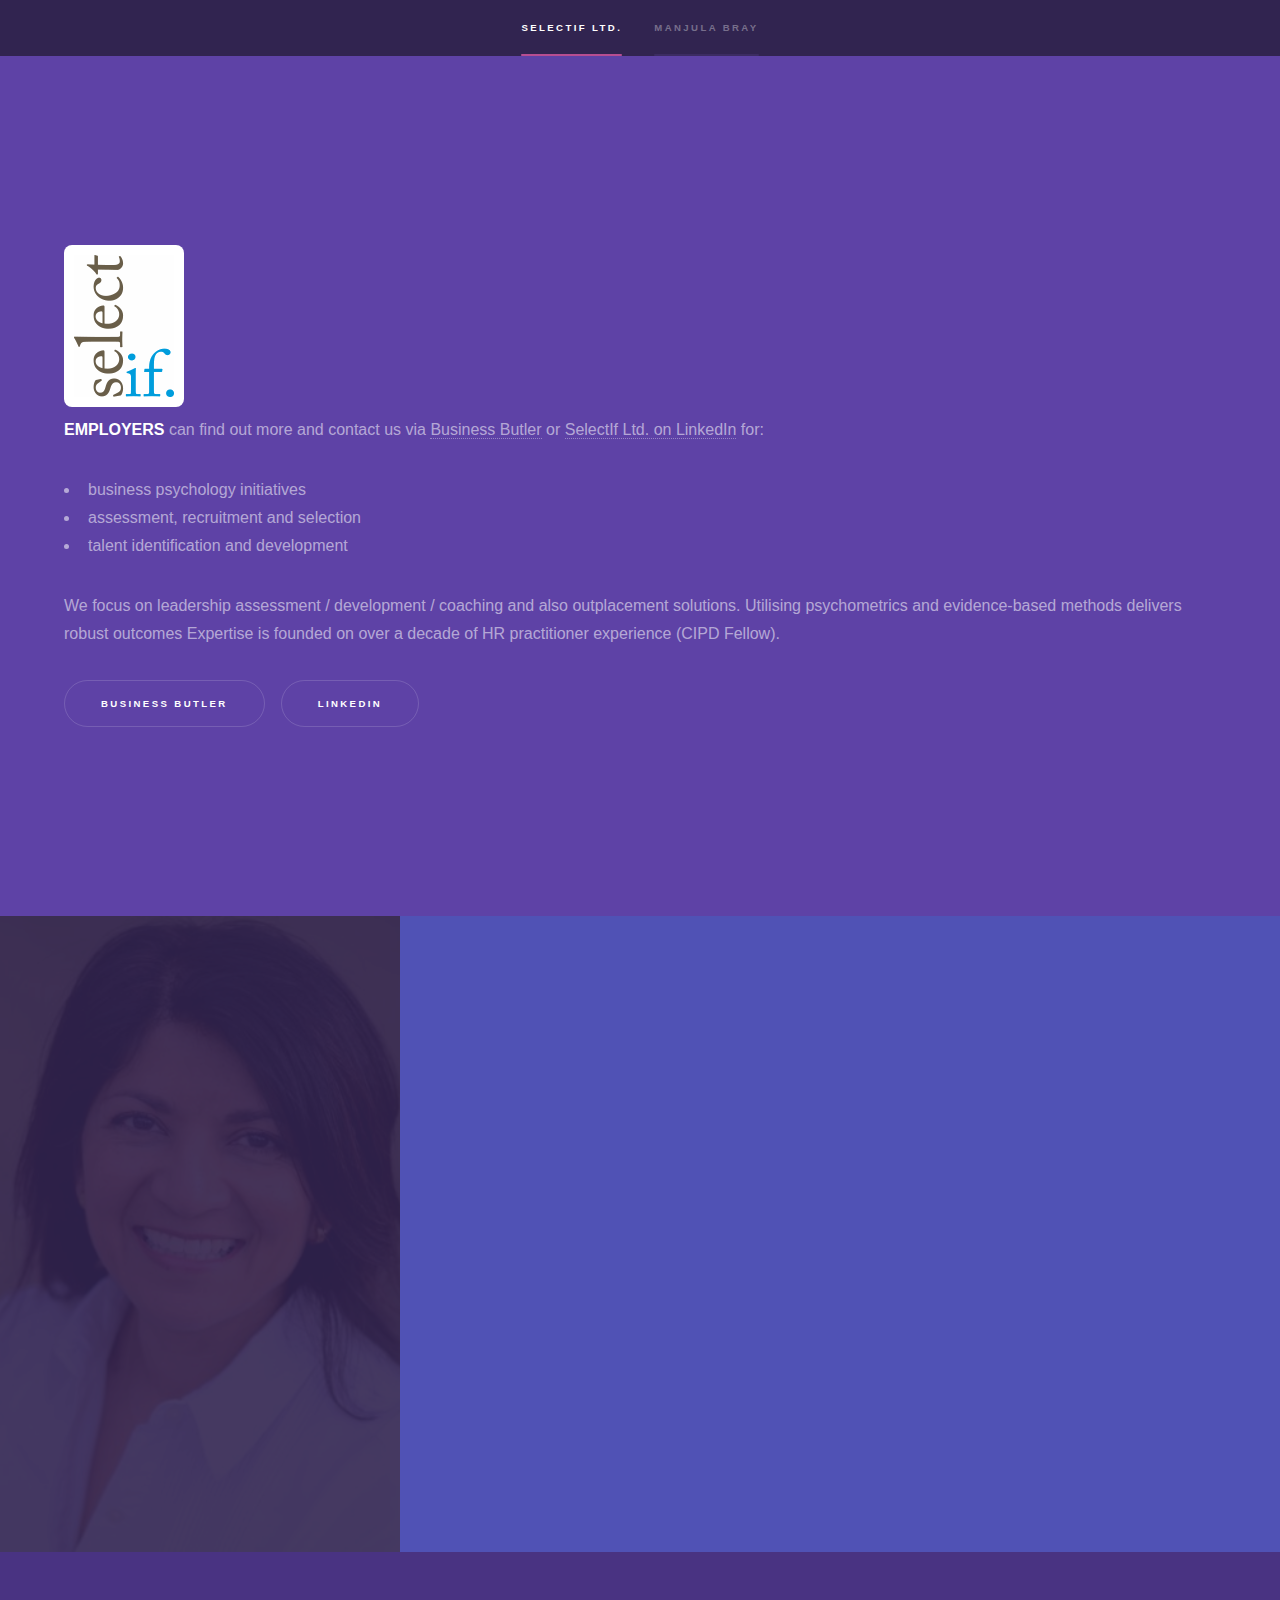
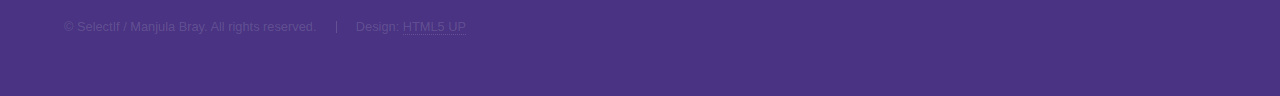
<file: index.html>
<!DOCTYPE HTML>
<!--
	Hyperspace by HTML5 UP
	html5up.net | @ajlkn
	Free for personal and commercial use under the CCA 3.0 license (html5up.net/license)
-->
<html>
	<head>
		<title>SelectIf / Manjula Bray</title>
		<meta charset="utf-8" />
		<meta name="viewport" content="width=device-width, initial-scale=1, user-scalable=no" />
		<link rel="stylesheet" href="assets/css/main.css" />
		<noscript><link rel="stylesheet" href="assets/css/noscript.css" /></noscript>
		<!-- favicons -->
		<!-- generics -->
		<link rel="icon" href="images/favicon32.png" sizes="32x32">
		<link rel="icon" href="images/favicon128.png" sizes="128x128">
		<link rel="icon" href="images/favicon192.png" sizes="192x192">

		<!-- Android -->
		<link rel="shortcut icon" href="images/favicon196.png" sizes="196x196">

		<!-- iOS -->
		<link rel="apple-touch-icon" href="images/favicon152.png" sizes="152x152">
		<link rel="apple-touch-icon" href="images/favicon167.png" sizes="167x167">
		<link rel="apple-touch-icon" href="images/favicon180.png" sizes="180x180">
	</head>
	<body class="is-preload">

		<!-- Sidebar -->
			<section id="sidebar">
				<div class="inner">
					<nav>
						<ul>
							<li><a href="#one">SelectIf Ltd.</a></li>
							<li><a href="#two">Manjula Bray</a></li>
						</ul>
					</nav>
				</div>
			</section>

		<!-- Wrapper -->
			<div id="wrapper">

				<!-- one -->
					<section id="one" class="wrapper style1 fullscreen fade-up">
						<div class="inner">
							<a href="#" class="image"><img src="images/selectif_100.gif" alt="" data-position="center center" /></a>
							<p><strong>EMPLOYERS</strong> can find out more and contact us via <a href="https://www.businessbutlercardiff.com/team/manjula-bray/" target=”_blank”>Business Butler</a> or <a href="https://www.linkedin.com/company/selectif-ltd/" target="_blank">SelectIf Ltd. on LinkedIn</a> for:

								<ul>
								<li>business psychology initiatives</li>
								<li>assessment, recruitment and selection</li>
								<li>talent identification and development</li>
								</ul>

								We focus on leadership assessment / development / coaching and also outplacement solutions. Utilising psychometrics and evidence-based methods delivers robust outcomes

								Expertise is founded on over a decade of HR practitioner experience (CIPD Fellow).
							</p>
							<ul class="actions">
								<li><a href="https://www.businessbutlercardiff.com/team/manjula-bray/" target=”_blank” class="button scrolly">Business Butler</a></li>
								<li><a href="https://www.linkedin.com/company/selectif-ltd/" target=”_blank” class="button scrolly">LinkedIn</a></li>
							</ul>
						</div>
					</section>
				<!-- two -->
					<section id="two" class="wrapper style2 spotlights">
						<section>
							<a href="#" class="image"><img src="images/manjula-bray.jpg" alt="" data-position="center center" /></a>
							<div class="content">
								<div class="inner">
									<h2>Manjula Bray</h2>
									<p><strong>INDIVIDUALS</strong> can find out more and contact me via Manjula Bray on LinkedIn for:
									<ul>
									<li>coaching on judicial appointments</li>
									<li>help with career progression into a senior role</li>
									<li>career transition</li>
									</ul>

									I utilise the ™Firework coaching method (<a href="https://www.fireworkcoaching.com/find-a-coach" target="_blank">https://www.fireworkcoaching.com/find-a-coach</a>) and incorporate a range of psychometric diagnostic tools (BPS vetted) and  strengths-based, positive coaching approaches.



										Having formerly served as a JAC (Judicial Appointments Commission) lay member and partnered with the Law Society as a diversity trainer for 10+ years, I offer a unique perspective to support your preparation for joining The Judiciary.



									Also a co-founder of the Wales Coaching Community (<a href="http://www.morgan-stewart.co.uk/wales-coaching-community/" target="_blank">http://www.morgan-stewart.co.uk/wales-coaching-community/</a>) and a volunteer member of Ethics Panel with Gwent Police.</p>
									<ul class="actions">
										<li><a href="https://uk.linkedin.com/in/manjulabray" target="_blank" class="button">LinkedIn</a></li>
									</ul>
								</div>
							</div>
						</section>
					</section>
			</div>

		<!-- Footer -->
			<footer id="footer" class="wrapper style1-alt">
				<div class="inner">
					<ul class="menu">
						<li>&copy; SelectIf / Manjula Bray. All rights reserved.</li><li>Design: <a href="http://html5up.net">HTML5 UP</a></li>
					</ul>
				</div>
			</footer>

		<!-- Scripts -->
			<script src="assets/js/jquery.min.js"></script>
			<script src="assets/js/jquery.scrollex.min.js"></script>
			<script src="assets/js/jquery.scrolly.min.js"></script>
			<script src="assets/js/browser.min.js"></script>
			<script src="assets/js/breakpoints.min.js"></script>
			<script src="assets/js/util.js"></script>
			<script src="assets/js/main.js"></script>

	</body>
</html>
</file>
<file: assets/css/noscript.css>
/*
	Hyperspace by HTML5 UP
	html5up.net | @ajlkn
	Free for personal and commercial use under the CCA 3.0 license (html5up.net/license)
*/

/* Spotlights */

	.spotlights > section > .image:before {
		opacity: 0 !important;
	}

	.spotlights > section > .content > .inner {
		-moz-transform: none !important;
		-webkit-transform: none !important;
		-ms-transform: none !important;
		transform: none !important;
		opacity: 1 !important;
	}

/* Wrapper */

	.wrapper > .inner {
		opacity: 1 !important;
		-moz-transform: none !important;
		-webkit-transform: none !important;
		-ms-transform: none !important;
		transform: none !important;
	}

/* Sidebar */

	#sidebar > .inner {
		opacity: 1 !important;
	}

	#sidebar nav > ul > li {
		-moz-transform: none !important;
		-webkit-transform: none !important;
		-ms-transform: none !important;
		transform: none !important;
		opacity: 1 !important;
	}
</file>
<file: assets/css/main.css>
@import url(fontawesome-all.min.css);

/*
	Hyperspace by HTML5 UP
	html5up.net | @ajlkn
	Free for personal and commercial use under the CCA 3.0 license (html5up.net/license)
*/

html, body, div, span, applet, object,
iframe, h1, h2, h3, h4, h5, h6, p, blockquote,
pre, a, abbr, acronym, address, big, cite,
code, del, dfn, em, img, ins, kbd, q, s, samp,
small, strike, strong, sub, sup, tt, var, b,
u, i, center, dl, dt, dd, ol, ul, li, fieldset,
form, label, legend, table, caption, tbody,
tfoot, thead, tr, th, td, article, aside,
canvas, details, embed, figure, figcaption,
footer, header, hgroup, menu, nav, output, ruby,
section, summary, time, mark, audio, video {
	margin: 0;
	padding: 0;
	border: 0;
	font-size: 100%;
	font: inherit;
	vertical-align: baseline;}

article, aside, details, figcaption, figure,
footer, header, hgroup, menu, nav, section {
	display: block;}

body {
	line-height: 1;
}

ol, ul {
	list-style: none;
}

blockquote, q {
	quotes: none;
}

	blockquote:before, blockquote:after, q:before, q:after {
		content: '';
		content: none;
	}

table {
	border-collapse: collapse;
	border-spacing: 0;
}

body {
	-webkit-text-size-adjust: none;
}

mark {
	background-color: transparent;
	color: inherit;
}

input::-moz-focus-inner {
	border: 0;
	padding: 0;
}

input, select, textarea {
	-moz-appearance: none;
	-webkit-appearance: none;
	-ms-appearance: none;
	appearance: none;
}

/* Basic */

	@-ms-viewport {
		width: device-width;
	}

	body {
		-ms-overflow-style: scrollbar;
	}

	@media screen and (max-width: 480px) {

		html, body {
			min-width: 320px;
		}

	}

	html {
		box-sizing: border-box;
	}

	*, *:before, *:after {
		box-sizing: inherit;
	}

	body {
		background: #312450;
	}

		body.is-preload *, body.is-preload *:before, body.is-preload *:after {
			-moz-animation: none !important;
			-webkit-animation: none !important;
			-ms-animation: none !important;
			animation: none !important;
			-moz-transition: none !important;
			-webkit-transition: none !important;
			-ms-transition: none !important;
			transition: none !important;
		}

/* Type */

	body, input, select, textarea {
		color: rgba(255, 255, 255, 0.55);
		font-family: Arial, Helvetica, sans-serif;
		font-size: 16.5pt;
		font-weight: normal;
		line-height: 1.75;
	}

		@media screen and (max-width: 1680px) {

			body, input, select, textarea {
				font-size: 13pt;
			}

		}

		@media screen and (max-width: 1280px) {

			body, input, select, textarea {
				font-size: 12pt;
			}

		}

		@media screen and (max-width: 360px) {

			body, input, select, textarea {
				font-size: 11pt;
			}

		}

	a {
		-moz-transition: color 0.2s ease, border-bottom-color 0.2s ease;
		-webkit-transition: color 0.2s ease, border-bottom-color 0.2s ease;
		-ms-transition: color 0.2s ease, border-bottom-color 0.2s ease;
		transition: color 0.2s ease, border-bottom-color 0.2s ease;
		border-bottom: dotted 1px rgba(255, 255, 255, 0.35);
		color: inherit;
		text-decoration: none;
	}

		a:hover {
			border-bottom-color: transparent;
			color: #ffffff;
		}

	strong, b {
		color: #ffffff;
		font-weight: bold;
	}

	em, i {
		font-style: italic;
	}

	p {
		margin: 0 0 2em 0;
	}

	h1, h2, h3, h4, h5, h6 {
		color: #ffffff;
		font-weight: bold;
		line-height: 1.5;
		margin: 0 0 0.5em 0;
	}

		h1 a, h2 a, h3 a, h4 a, h5 a, h6 a {
			color: inherit;
			text-decoration: none;
		}

	h1 {
		font-size: 2.75em;
	}

		h1.major {
			margin: 0 0 1.3em 0;
			position: relative;
			padding-bottom: 0.35em;
		}

			h1.major:after {
				background-image: -moz-linear-gradient(to right, #5e42a6, #b74e91);
				background-image: -webkit-linear-gradient(to right, #5e42a6, #b74e91);
				background-image: -ms-linear-gradient(to right, #5e42a6, #b74e91);
				background-image: linear-gradient(to right, #5e42a6, #b74e91);
				-moz-transition: max-width 0.2s ease;
				-webkit-transition: max-width 0.2s ease;
				-ms-transition: max-width 0.2s ease;
				transition: max-width 0.2s ease;
				border-radius: 0.2em;
				bottom: 0;
				content: '';
				height: 0.05em;
				position: absolute;
				right: 0;
				width: 100%;
			}

	h2 {
		font-size: 1.75em;
	}

	h3 {
		font-size: 1.1em;
	}

	h4 {
		font-size: 1em;
	}

	h5 {
		font-size: 0.8em;
	}

	h6 {
		font-size: 0.6em;
	}

	@media screen and (max-width: 736px) {

		h1 {
			font-size: 2em;
		}

		h2 {
			font-size: 1.25em;
		}

		h3 {
			font-size: 1em;
		}

		h4 {
			font-size: 0.8em;
		}

		h5 {
			font-size: 0.6em;
		}

		h6 {
			font-size: 0.6em;
		}

	}

	sub {
		font-size: 0.8em;
		position: relative;
		top: 0.5em;
	}

	sup {
		font-size: 0.8em;
		position: relative;
		top: -0.5em;
	}

	blockquote {
		border-left: solid 4px rgba(255, 255, 255, 0.15);
		font-style: italic;
		margin: 0 0 2em 0;
		padding: 0.5em 0 0.5em 2em;
	}

	code {
		background: rgba(255, 255, 255, 0.05);
		border-radius: 0.25em;
		border: solid 1px rgba(255, 255, 255, 0.15);
		font-family: "Courier New", monospace;
		font-size: 0.9em;
		margin: 0 0.25em;
		padding: 0.25em 0.65em;
	}

	pre {
		-webkit-overflow-scrolling: touch;
		font-family: "Courier New", monospace;
		font-size: 0.9em;
		margin: 0 0 2em 0;
	}

		pre code {
			display: block;
			line-height: 1.75em;
			padding: 1em 1.5em;
			overflow-x: auto;
		}

	hr {
		border: 0;
		border-bottom: solid 1px rgba(255, 255, 255, 0.15);
		margin: 2em 0;
	}

		hr.major {
			margin: 3em 0;
		}

	.align-left {
		text-align: left;
	}

	.align-center {
		text-align: center;
	}

	.align-right {
		text-align: right;
	}

/* Row */

	.row {
		display: flex;
		flex-wrap: wrap;
		box-sizing: border-box;
		align-items: stretch;
	}

		.row > * {
			box-sizing: border-box;
		}

		.row.gtr-uniform > * > :last-child {
			margin-bottom: 0;
		}

		.row.aln-left {
			justify-content: flex-start;
		}

		.row.aln-center {
			justify-content: center;
		}

		.row.aln-right {
			justify-content: flex-end;
		}

		.row.aln-top {
			align-items: flex-start;
		}

		.row.aln-middle {
			align-items: center;
		}

		.row.aln-bottom {
			align-items: flex-end;
		}

		.row > .imp {
			order: -1;
		}

		.row > .col-1 {
			width: 8.33333%;
		}

		.row > .off-1 {
			margin-left: 8.33333%;
		}

		.row > .col-2 {
			width: 16.66667%;
		}

		.row > .off-2 {
			margin-left: 16.66667%;
		}

		.row > .col-3 {
			width: 25%;
		}

		.row > .off-3 {
			margin-left: 25%;
		}

		.row > .col-4 {
			width: 33.33333%;
		}

		.row > .off-4 {
			margin-left: 33.33333%;
		}

		.row > .col-5 {
			width: 41.66667%;
		}

		.row > .off-5 {
			margin-left: 41.66667%;
		}

		.row > .col-6 {
			width: 50%;
		}

		.row > .off-6 {
			margin-left: 50%;
		}

		.row > .col-7 {
			width: 58.33333%;
		}

		.row > .off-7 {
			margin-left: 58.33333%;
		}

		.row > .col-8 {
			width: 66.66667%;
		}

		.row > .off-8 {
			margin-left: 66.66667%;
		}

		.row > .col-9 {
			width: 75%;
		}

		.row > .off-9 {
			margin-left: 75%;
		}

		.row > .col-10 {
			width: 83.33333%;
		}

		.row > .off-10 {
			margin-left: 83.33333%;
		}

		.row > .col-11 {
			width: 91.66667%;
		}

		.row > .off-11 {
			margin-left: 91.66667%;
		}

		.row > .col-12 {
			width: 100%;
		}

		.row > .off-12 {
			margin-left: 100%;
		}

		.row.gtr-0 {
			margin-top: 0;
			margin-left: 0em;
		}

			.row.gtr-0 > * {
				padding: 0 0 0 0em;
			}

			.row.gtr-0.gtr-uniform {
				margin-top: 0em;
			}

				.row.gtr-0.gtr-uniform > * {
					padding-top: 0em;
				}

		.row.gtr-25 {
			margin-top: 0;
			margin-left: -0.375em;
		}

			.row.gtr-25 > * {
				padding: 0 0 0 0.375em;
			}

			.row.gtr-25.gtr-uniform {
				margin-top: -0.375em;
			}

				.row.gtr-25.gtr-uniform > * {
					padding-top: 0.375em;
				}

		.row.gtr-50 {
			margin-top: 0;
			margin-left: -0.75em;
		}

			.row.gtr-50 > * {
				padding: 0 0 0 0.75em;
			}

			.row.gtr-50.gtr-uniform {
				margin-top: -0.75em;
			}

				.row.gtr-50.gtr-uniform > * {
					padding-top: 0.75em;
				}

		.row {
			margin-top: 0;
			margin-left: -1.5em;
		}

			.row > * {
				padding: 0 0 0 1.5em;
			}

			.row.gtr-uniform {
				margin-top: -1.5em;
			}

				.row.gtr-uniform > * {
					padding-top: 1.5em;
				}

		.row.gtr-150 {
			margin-top: 0;
			margin-left: -2.25em;
		}

			.row.gtr-150 > * {
				padding: 0 0 0 2.25em;
			}

			.row.gtr-150.gtr-uniform {
				margin-top: -2.25em;
			}

				.row.gtr-150.gtr-uniform > * {
					padding-top: 2.25em;
				}

		.row.gtr-200 {
			margin-top: 0;
			margin-left: -3em;
		}

			.row.gtr-200 > * {
				padding: 0 0 0 3em;
			}

			.row.gtr-200.gtr-uniform {
				margin-top: -3em;
			}

				.row.gtr-200.gtr-uniform > * {
					padding-top: 3em;
				}

		@media screen and (max-width: 1680px) {

			.row {
				display: flex;
				flex-wrap: wrap;
				box-sizing: border-box;
				align-items: stretch;
			}

				.row > * {
					box-sizing: border-box;
				}

				.row.gtr-uniform > * > :last-child {
					margin-bottom: 0;
				}

				.row.aln-left {
					justify-content: flex-start;
				}

				.row.aln-center {
					justify-content: center;
				}

				.row.aln-right {
					justify-content: flex-end;
				}

				.row.aln-top {
					align-items: flex-start;
				}

				.row.aln-middle {
					align-items: center;
				}

				.row.aln-bottom {
					align-items: flex-end;
				}

				.row > .imp-xlarge {
					order: -1;
				}

				.row > .col-1-xlarge {
					width: 8.33333%;
				}

				.row > .off-1-xlarge {
					margin-left: 8.33333%;
				}

				.row > .col-2-xlarge {
					width: 16.66667%;
				}

				.row > .off-2-xlarge {
					margin-left: 16.66667%;
				}

				.row > .col-3-xlarge {
					width: 25%;
				}

				.row > .off-3-xlarge {
					margin-left: 25%;
				}

				.row > .col-4-xlarge {
					width: 33.33333%;
				}

				.row > .off-4-xlarge {
					margin-left: 33.33333%;
				}

				.row > .col-5-xlarge {
					width: 41.66667%;
				}

				.row > .off-5-xlarge {
					margin-left: 41.66667%;
				}

				.row > .col-6-xlarge {
					width: 50%;
				}

				.row > .off-6-xlarge {
					margin-left: 50%;
				}

				.row > .col-7-xlarge {
					width: 58.33333%;
				}

				.row > .off-7-xlarge {
					margin-left: 58.33333%;
				}

				.row > .col-8-xlarge {
					width: 66.66667%;
				}

				.row > .off-8-xlarge {
					margin-left: 66.66667%;
				}

				.row > .col-9-xlarge {
					width: 75%;
				}

				.row > .off-9-xlarge {
					margin-left: 75%;
				}

				.row > .col-10-xlarge {
					width: 83.33333%;
				}

				.row > .off-10-xlarge {
					margin-left: 83.33333%;
				}

				.row > .col-11-xlarge {
					width: 91.66667%;
				}

				.row > .off-11-xlarge {
					margin-left: 91.66667%;
				}

				.row > .col-12-xlarge {
					width: 100%;
				}

				.row > .off-12-xlarge {
					margin-left: 100%;
				}

				.row.gtr-0 {
					margin-top: 0;
					margin-left: 0em;
				}

					.row.gtr-0 > * {
						padding: 0 0 0 0em;
					}

					.row.gtr-0.gtr-uniform {
						margin-top: 0em;
					}

						.row.gtr-0.gtr-uniform > * {
							padding-top: 0em;
						}

				.row.gtr-25 {
					margin-top: 0;
					margin-left: -0.375em;
				}

					.row.gtr-25 > * {
						padding: 0 0 0 0.375em;
					}

					.row.gtr-25.gtr-uniform {
						margin-top: -0.375em;
					}

						.row.gtr-25.gtr-uniform > * {
							padding-top: 0.375em;
						}

				.row.gtr-50 {
					margin-top: 0;
					margin-left: -0.75em;
				}

					.row.gtr-50 > * {
						padding: 0 0 0 0.75em;
					}

					.row.gtr-50.gtr-uniform {
						margin-top: -0.75em;
					}

						.row.gtr-50.gtr-uniform > * {
							padding-top: 0.75em;
						}

				.row {
					margin-top: 0;
					margin-left: -1.5em;
				}

					.row > * {
						padding: 0 0 0 1.5em;
					}

					.row.gtr-uniform {
						margin-top: -1.5em;
					}

						.row.gtr-uniform > * {
							padding-top: 1.5em;
						}

				.row.gtr-150 {
					margin-top: 0;
					margin-left: -2.25em;
				}

					.row.gtr-150 > * {
						padding: 0 0 0 2.25em;
					}

					.row.gtr-150.gtr-uniform {
						margin-top: -2.25em;
					}

						.row.gtr-150.gtr-uniform > * {
							padding-top: 2.25em;
						}

				.row.gtr-200 {
					margin-top: 0;
					margin-left: -3em;
				}

					.row.gtr-200 > * {
						padding: 0 0 0 3em;
					}

					.row.gtr-200.gtr-uniform {
						margin-top: -3em;
					}

						.row.gtr-200.gtr-uniform > * {
							padding-top: 3em;
						}

		}

		@media screen and (max-width: 1280px) {

			.row {
				display: flex;
				flex-wrap: wrap;
				box-sizing: border-box;
				align-items: stretch;
			}

				.row > * {
					box-sizing: border-box;
				}

				.row.gtr-uniform > * > :last-child {
					margin-bottom: 0;
				}

				.row.aln-left {
					justify-content: flex-start;
				}

				.row.aln-center {
					justify-content: center;
				}

				.row.aln-right {
					justify-content: flex-end;
				}

				.row.aln-top {
					align-items: flex-start;
				}

				.row.aln-middle {
					align-items: center;
				}

				.row.aln-bottom {
					align-items: flex-end;
				}

				.row > .imp-large {
					order: -1;
				}

				.row > .col-1-large {
					width: 8.33333%;
				}

				.row > .off-1-large {
					margin-left: 8.33333%;
				}

				.row > .col-2-large {
					width: 16.66667%;
				}

				.row > .off-2-large {
					margin-left: 16.66667%;
				}

				.row > .col-3-large {
					width: 25%;
				}

				.row > .off-3-large {
					margin-left: 25%;
				}

				.row > .col-4-large {
					width: 33.33333%;
				}

				.row > .off-4-large {
					margin-left: 33.33333%;
				}

				.row > .col-5-large {
					width: 41.66667%;
				}

				.row > .off-5-large {
					margin-left: 41.66667%;
				}

				.row > .col-6-large {
					width: 50%;
				}

				.row > .off-6-large {
					margin-left: 50%;
				}

				.row > .col-7-large {
					width: 58.33333%;
				}

				.row > .off-7-large {
					margin-left: 58.33333%;
				}

				.row > .col-8-large {
					width: 66.66667%;
				}

				.row > .off-8-large {
					margin-left: 66.66667%;
				}

				.row > .col-9-large {
					width: 75%;
				}

				.row > .off-9-large {
					margin-left: 75%;
				}

				.row > .col-10-large {
					width: 83.33333%;
				}

				.row > .off-10-large {
					margin-left: 83.33333%;
				}

				.row > .col-11-large {
					width: 91.66667%;
				}

				.row > .off-11-large {
					margin-left: 91.66667%;
				}

				.row > .col-12-large {
					width: 100%;
				}

				.row > .off-12-large {
					margin-left: 100%;
				}

				.row.gtr-0 {
					margin-top: 0;
					margin-left: 0em;
				}

					.row.gtr-0 > * {
						padding: 0 0 0 0em;
					}

					.row.gtr-0.gtr-uniform {
						margin-top: 0em;
					}

						.row.gtr-0.gtr-uniform > * {
							padding-top: 0em;
						}

				.row.gtr-25 {
					margin-top: 0;
					margin-left: -0.375em;
				}

					.row.gtr-25 > * {
						padding: 0 0 0 0.375em;
					}

					.row.gtr-25.gtr-uniform {
						margin-top: -0.375em;
					}

						.row.gtr-25.gtr-uniform > * {
							padding-top: 0.375em;
						}

				.row.gtr-50 {
					margin-top: 0;
					margin-left: -0.75em;
				}

					.row.gtr-50 > * {
						padding: 0 0 0 0.75em;
					}

					.row.gtr-50.gtr-uniform {
						margin-top: -0.75em;
					}

						.row.gtr-50.gtr-uniform > * {
							padding-top: 0.75em;
						}

				.row {
					margin-top: 0;
					margin-left: -1.5em;
				}

					.row > * {
						padding: 0 0 0 1.5em;
					}

					.row.gtr-uniform {
						margin-top: -1.5em;
					}

						.row.gtr-uniform > * {
							padding-top: 1.5em;
						}

				.row.gtr-150 {
					margin-top: 0;
					margin-left: -2.25em;
				}

					.row.gtr-150 > * {
						padding: 0 0 0 2.25em;
					}

					.row.gtr-150.gtr-uniform {
						margin-top: -2.25em;
					}

						.row.gtr-150.gtr-uniform > * {
							padding-top: 2.25em;
						}

				.row.gtr-200 {
					margin-top: 0;
					margin-left: -3em;
				}

					.row.gtr-200 > * {
						padding: 0 0 0 3em;
					}

					.row.gtr-200.gtr-uniform {
						margin-top: -3em;
					}

						.row.gtr-200.gtr-uniform > * {
							padding-top: 3em;
						}

		}

		@media screen and (max-width: 980px) {

			.row {
				display: flex;
				flex-wrap: wrap;
				box-sizing: border-box;
				align-items: stretch;
			}

				.row > * {
					box-sizing: border-box;
				}

				.row.gtr-uniform > * > :last-child {
					margin-bottom: 0;
				}

				.row.aln-left {
					justify-content: flex-start;
				}

				.row.aln-center {
					justify-content: center;
				}

				.row.aln-right {
					justify-content: flex-end;
				}

				.row.aln-top {
					align-items: flex-start;
				}

				.row.aln-middle {
					align-items: center;
				}

				.row.aln-bottom {
					align-items: flex-end;
				}

				.row > .imp-medium {
					order: -1;
				}

				.row > .col-1-medium {
					width: 8.33333%;
				}

				.row > .off-1-medium {
					margin-left: 8.33333%;
				}

				.row > .col-2-medium {
					width: 16.66667%;
				}

				.row > .off-2-medium {
					margin-left: 16.66667%;
				}

				.row > .col-3-medium {
					width: 25%;
				}

				.row > .off-3-medium {
					margin-left: 25%;
				}

				.row > .col-4-medium {
					width: 33.33333%;
				}

				.row > .off-4-medium {
					margin-left: 33.33333%;
				}

				.row > .col-5-medium {
					width: 41.66667%;
				}

				.row > .off-5-medium {
					margin-left: 41.66667%;
				}

				.row > .col-6-medium {
					width: 50%;
				}

				.row > .off-6-medium {
					margin-left: 50%;
				}

				.row > .col-7-medium {
					width: 58.33333%;
				}

				.row > .off-7-medium {
					margin-left: 58.33333%;
				}

				.row > .col-8-medium {
					width: 66.66667%;
				}

				.row > .off-8-medium {
					margin-left: 66.66667%;
				}

				.row > .col-9-medium {
					width: 75%;
				}

				.row > .off-9-medium {
					margin-left: 75%;
				}

				.row > .col-10-medium {
					width: 83.33333%;
				}

				.row > .off-10-medium {
					margin-left: 83.33333%;
				}

				.row > .col-11-medium {
					width: 91.66667%;
				}

				.row > .off-11-medium {
					margin-left: 91.66667%;
				}

				.row > .col-12-medium {
					width: 100%;
				}

				.row > .off-12-medium {
					margin-left: 100%;
				}

				.row.gtr-0 {
					margin-top: 0;
					margin-left: 0em;
				}

					.row.gtr-0 > * {
						padding: 0 0 0 0em;
					}

					.row.gtr-0.gtr-uniform {
						margin-top: 0em;
					}

						.row.gtr-0.gtr-uniform > * {
							padding-top: 0em;
						}

				.row.gtr-25 {
					margin-top: 0;
					margin-left: -0.375em;
				}

					.row.gtr-25 > * {
						padding: 0 0 0 0.375em;
					}

					.row.gtr-25.gtr-uniform {
						margin-top: -0.375em;
					}

						.row.gtr-25.gtr-uniform > * {
							padding-top: 0.375em;
						}

				.row.gtr-50 {
					margin-top: 0;
					margin-left: -0.75em;
				}

					.row.gtr-50 > * {
						padding: 0 0 0 0.75em;
					}

					.row.gtr-50.gtr-uniform {
						margin-top: -0.75em;
					}

						.row.gtr-50.gtr-uniform > * {
							padding-top: 0.75em;
						}

				.row {
					margin-top: 0;
					margin-left: -1.5em;
				}

					.row > * {
						padding: 0 0 0 1.5em;
					}

					.row.gtr-uniform {
						margin-top: -1.5em;
					}

						.row.gtr-uniform > * {
							padding-top: 1.5em;
						}

				.row.gtr-150 {
					margin-top: 0;
					margin-left: -2.25em;
				}

					.row.gtr-150 > * {
						padding: 0 0 0 2.25em;
					}

					.row.gtr-150.gtr-uniform {
						margin-top: -2.25em;
					}

						.row.gtr-150.gtr-uniform > * {
							padding-top: 2.25em;
						}

				.row.gtr-200 {
					margin-top: 0;
					margin-left: -3em;
				}

					.row.gtr-200 > * {
						padding: 0 0 0 3em;
					}

					.row.gtr-200.gtr-uniform {
						margin-top: -3em;
					}

						.row.gtr-200.gtr-uniform > * {
							padding-top: 3em;
						}

		}

		@media screen and (max-width: 736px) {

			.row {
				display: flex;
				flex-wrap: wrap;
				box-sizing: border-box;
				align-items: stretch;
			}

				.row > * {
					box-sizing: border-box;
				}

				.row.gtr-uniform > * > :last-child {
					margin-bottom: 0;
				}

				.row.aln-left {
					justify-content: flex-start;
				}

				.row.aln-center {
					justify-content: center;
				}

				.row.aln-right {
					justify-content: flex-end;
				}

				.row.aln-top {
					align-items: flex-start;
				}

				.row.aln-middle {
					align-items: center;
				}

				.row.aln-bottom {
					align-items: flex-end;
				}

				.row > .imp-small {
					order: -1;
				}

				.row > .col-1-small {
					width: 8.33333%;
				}

				.row > .off-1-small {
					margin-left: 8.33333%;
				}

				.row > .col-2-small {
					width: 16.66667%;
				}

				.row > .off-2-small {
					margin-left: 16.66667%;
				}

				.row > .col-3-small {
					width: 25%;
				}

				.row > .off-3-small {
					margin-left: 25%;
				}

				.row > .col-4-small {
					width: 33.33333%;
				}

				.row > .off-4-small {
					margin-left: 33.33333%;
				}

				.row > .col-5-small {
					width: 41.66667%;
				}

				.row > .off-5-small {
					margin-left: 41.66667%;
				}

				.row > .col-6-small {
					width: 50%;
				}

				.row > .off-6-small {
					margin-left: 50%;
				}

				.row > .col-7-small {
					width: 58.33333%;
				}

				.row > .off-7-small {
					margin-left: 58.33333%;
				}

				.row > .col-8-small {
					width: 66.66667%;
				}

				.row > .off-8-small {
					margin-left: 66.66667%;
				}

				.row > .col-9-small {
					width: 75%;
				}

				.row > .off-9-small {
					margin-left: 75%;
				}

				.row > .col-10-small {
					width: 83.33333%;
				}

				.row > .off-10-small {
					margin-left: 83.33333%;
				}

				.row > .col-11-small {
					width: 91.66667%;
				}

				.row > .off-11-small {
					margin-left: 91.66667%;
				}

				.row > .col-12-small {
					width: 100%;
				}

				.row > .off-12-small {
					margin-left: 100%;
				}

				.row.gtr-0 {
					margin-top: 0;
					margin-left: 0em;
				}

					.row.gtr-0 > * {
						padding: 0 0 0 0em;
					}

					.row.gtr-0.gtr-uniform {
						margin-top: 0em;
					}

						.row.gtr-0.gtr-uniform > * {
							padding-top: 0em;
						}

				.row.gtr-25 {
					margin-top: 0;
					margin-left: -0.375em;
				}

					.row.gtr-25 > * {
						padding: 0 0 0 0.375em;
					}

					.row.gtr-25.gtr-uniform {
						margin-top: -0.375em;
					}

						.row.gtr-25.gtr-uniform > * {
							padding-top: 0.375em;
						}

				.row.gtr-50 {
					margin-top: 0;
					margin-left: -0.75em;
				}

					.row.gtr-50 > * {
						padding: 0 0 0 0.75em;
					}

					.row.gtr-50.gtr-uniform {
						margin-top: -0.75em;
					}

						.row.gtr-50.gtr-uniform > * {
							padding-top: 0.75em;
						}

				.row {
					margin-top: 0;
					margin-left: -1.5em;
				}

					.row > * {
						padding: 0 0 0 1.5em;
					}

					.row.gtr-uniform {
						margin-top: -1.5em;
					}

						.row.gtr-uniform > * {
							padding-top: 1.5em;
						}

				.row.gtr-150 {
					margin-top: 0;
					margin-left: -2.25em;
				}

					.row.gtr-150 > * {
						padding: 0 0 0 2.25em;
					}

					.row.gtr-150.gtr-uniform {
						margin-top: -2.25em;
					}

						.row.gtr-150.gtr-uniform > * {
							padding-top: 2.25em;
						}

				.row.gtr-200 {
					margin-top: 0;
					margin-left: -3em;
				}

					.row.gtr-200 > * {
						padding: 0 0 0 3em;
					}

					.row.gtr-200.gtr-uniform {
						margin-top: -3em;
					}

						.row.gtr-200.gtr-uniform > * {
							padding-top: 3em;
						}

		}

		@media screen and (max-width: 480px) {

			.row {
				display: flex;
				flex-wrap: wrap;
				box-sizing: border-box;
				align-items: stretch;
			}

				.row > * {
					box-sizing: border-box;
				}

				.row.gtr-uniform > * > :last-child {
					margin-bottom: 0;
				}

				.row.aln-left {
					justify-content: flex-start;
				}

				.row.aln-center {
					justify-content: center;
				}

				.row.aln-right {
					justify-content: flex-end;
				}

				.row.aln-top {
					align-items: flex-start;
				}

				.row.aln-middle {
					align-items: center;
				}

				.row.aln-bottom {
					align-items: flex-end;
				}

				.row > .imp-xsmall {
					order: -1;
				}

				.row > .col-1-xsmall {
					width: 8.33333%;
				}

				.row > .off-1-xsmall {
					margin-left: 8.33333%;
				}

				.row > .col-2-xsmall {
					width: 16.66667%;
				}

				.row > .off-2-xsmall {
					margin-left: 16.66667%;
				}

				.row > .col-3-xsmall {
					width: 25%;
				}

				.row > .off-3-xsmall {
					margin-left: 25%;
				}

				.row > .col-4-xsmall {
					width: 33.33333%;
				}

				.row > .off-4-xsmall {
					margin-left: 33.33333%;
				}

				.row > .col-5-xsmall {
					width: 41.66667%;
				}

				.row > .off-5-xsmall {
					margin-left: 41.66667%;
				}

				.row > .col-6-xsmall {
					width: 50%;
				}

				.row > .off-6-xsmall {
					margin-left: 50%;
				}

				.row > .col-7-xsmall {
					width: 58.33333%;
				}

				.row > .off-7-xsmall {
					margin-left: 58.33333%;
				}

				.row > .col-8-xsmall {
					width: 66.66667%;
				}

				.row > .off-8-xsmall {
					margin-left: 66.66667%;
				}

				.row > .col-9-xsmall {
					width: 75%;
				}

				.row > .off-9-xsmall {
					margin-left: 75%;
				}

				.row > .col-10-xsmall {
					width: 83.33333%;
				}

				.row > .off-10-xsmall {
					margin-left: 83.33333%;
				}

				.row > .col-11-xsmall {
					width: 91.66667%;
				}

				.row > .off-11-xsmall {
					margin-left: 91.66667%;
				}

				.row > .col-12-xsmall {
					width: 100%;
				}

				.row > .off-12-xsmall {
					margin-left: 100%;
				}

				.row.gtr-0 {
					margin-top: 0;
					margin-left: 0em;
				}

					.row.gtr-0 > * {
						padding: 0 0 0 0em;
					}

					.row.gtr-0.gtr-uniform {
						margin-top: 0em;
					}

						.row.gtr-0.gtr-uniform > * {
							padding-top: 0em;
						}

				.row.gtr-25 {
					margin-top: 0;
					margin-left: -0.375em;
				}

					.row.gtr-25 > * {
						padding: 0 0 0 0.375em;
					}

					.row.gtr-25.gtr-uniform {
						margin-top: -0.375em;
					}

						.row.gtr-25.gtr-uniform > * {
							padding-top: 0.375em;
						}

				.row.gtr-50 {
					margin-top: 0;
					margin-left: -0.75em;
				}

					.row.gtr-50 > * {
						padding: 0 0 0 0.75em;
					}

					.row.gtr-50.gtr-uniform {
						margin-top: -0.75em;
					}

						.row.gtr-50.gtr-uniform > * {
							padding-top: 0.75em;
						}

				.row {
					margin-top: 0;
					margin-left: -1.5em;
				}

					.row > * {
						padding: 0 0 0 1.5em;
					}

					.row.gtr-uniform {
						margin-top: -1.5em;
					}

						.row.gtr-uniform > * {
							padding-top: 1.5em;
						}

				.row.gtr-150 {
					margin-top: 0;
					margin-left: -2.25em;
				}

					.row.gtr-150 > * {
						padding: 0 0 0 2.25em;
					}

					.row.gtr-150.gtr-uniform {
						margin-top: -2.25em;
					}

						.row.gtr-150.gtr-uniform > * {
							padding-top: 2.25em;
						}

				.row.gtr-200 {
					margin-top: 0;
					margin-left: -3em;
				}

					.row.gtr-200 > * {
						padding: 0 0 0 3em;
					}

					.row.gtr-200.gtr-uniform {
						margin-top: -3em;
					}

						.row.gtr-200.gtr-uniform > * {
							padding-top: 3em;
						}

		}

/* Box */

	.box {
		border-radius: 0.25em;
		border: solid 1px rgba(255, 255, 255, 0.15);
		margin-bottom: 2em;
		padding: 1.5em;
	}

		.box > :last-child,
		.box > :last-child > :last-child,
		.box > :last-child > :last-child > :last-child {
			margin-bottom: 0;
		}

		.box.alt {
			border: 0;
			border-radius: 0;
			padding: 0;
		}

/* Button */

	input[type="submit"],
	input[type="reset"],
	input[type="button"],
	button,
	.button {
		-moz-appearance: none;
		-webkit-appearance: none;
		-ms-appearance: none;
		appearance: none;
		-moz-transition: border-color 0.2s ease;
		-webkit-transition: border-color 0.2s ease;
		-ms-transition: border-color 0.2s ease;
		transition: border-color 0.2s ease;
		background-color: transparent;
		border: solid 1px !important;
		border-color: rgba(255, 255, 255, 0.15) !important;
		border-radius: 3em;
		color: #ffffff !important;
		cursor: pointer;
		display: inline-block;
		font-size: 0.6em;
		font-weight: bold;
		height: calc(4.75em + 2px);
		letter-spacing: 0.25em;
		line-height: 4.75em;
		outline: 0;
		padding: 0 3.75em;
		position: relative;
		text-align: center;
		text-decoration: none;
		text-transform: uppercase;
		white-space: nowrap;
	}

		input[type="submit"]:after,
		input[type="reset"]:after,
		input[type="button"]:after,
		button:after,
		.button:after {
			-moz-transform: scale(0.25);
			-webkit-transform: scale(0.25);
			-ms-transform: scale(0.25);
			transform: scale(0.25);
			pointer-events: none;
			-moz-transition: opacity 0.2s ease, -moz-transform 0.2s ease;
			-webkit-transition: opacity 0.2s ease, -webkit-transform 0.2s ease;
			-ms-transition: opacity 0.2s ease, -ms-transform 0.2s ease;
			transition: opacity 0.2s ease, transform 0.2s ease;
			background: #ffffff;
			border-radius: 3em;
			content: '';
			height: 100%;
			left: 0;
			opacity: 0;
			position: absolute;
			top: 0;
			width: 100%;
		}

		input[type="submit"].icon:before,
		input[type="reset"].icon:before,
		input[type="button"].icon:before,
		button.icon:before,
		.button.icon:before {
			margin-right: 0.75em;
		}

		input[type="submit"].fit,
		input[type="reset"].fit,
		input[type="button"].fit,
		button.fit,
		.button.fit {
			width: 100%;
		}

		input[type="submit"].small,
		input[type="reset"].small,
		input[type="button"].small,
		button.small,
		.button.small {
			font-size: 0.4em;
		}

		input[type="submit"].large,
		input[type="reset"].large,
		input[type="button"].large,
		button.large,
		.button.large {
			font-size: 0.8em;
		}

		input[type="submit"].primary,
		input[type="reset"].primary,
		input[type="button"].primary,
		button.primary,
		.button.primary {
			background-color: #ffffff;
			color: #312450 !important;
		}

			input[type="submit"].primary:after,
			input[type="reset"].primary:after,
			input[type="button"].primary:after,
			button.primary:after,
			.button.primary:after {
				display: none;
			}

		input[type="submit"].disabled, input[type="submit"]:disabled,
		input[type="reset"].disabled,
		input[type="reset"]:disabled,
		input[type="button"].disabled,
		input[type="button"]:disabled,
		button.disabled,
		button:disabled,
		.button.disabled,
		.button:disabled {
			cursor: default;
			opacity: 0.5;
			pointer-events: none;
		}

		input[type="submit"]:hover,
		input[type="reset"]:hover,
		input[type="button"]:hover,
		button:hover,
		.button:hover {
			border-color: rgba(255, 255, 255, 0.55) !important;
		}

			input[type="submit"]:hover:after,
			input[type="reset"]:hover:after,
			input[type="button"]:hover:after,
			button:hover:after,
			.button:hover:after {
				opacity: 0.05;
				-moz-transform: scale(1);
				-webkit-transform: scale(1);
				-ms-transform: scale(1);
				transform: scale(1);
			}

			input[type="submit"]:hover:active,
			input[type="reset"]:hover:active,
			input[type="button"]:hover:active,
			button:hover:active,
			.button:hover:active {
				border-color: #ffffff !important;
			}

				input[type="submit"]:hover:active:after,
				input[type="reset"]:hover:active:after,
				input[type="button"]:hover:active:after,
				button:hover:active:after,
				.button:hover:active:after {
					opacity: 0.1;
				}

/* Features */

	.features {
		display: -moz-flex;
		display: -webkit-flex;
		display: -ms-flex;
		display: flex;
		-moz-flex-wrap: wrap;
		-webkit-flex-wrap: wrap;
		-ms-flex-wrap: wrap;
		flex-wrap: wrap;
		border-radius: 0.25em;
		border: solid 1px rgba(255, 255, 255, 0.15);
		background: rgba(255, 255, 255, 0.05);
		margin: 0 0 2em 0;
	}

		.features section {
			padding: 3.5em 3em 1em 7em ;
			width: 50%;
			border-top: solid 1px rgba(255, 255, 255, 0.15);
			position: relative;
		}

			.features section:nth-child(-n + 2) {
				border-top-width: 0;
			}

			.features section:nth-child(2n) {
				border-left: solid 1px rgba(255, 255, 255, 0.15);
			}

			.features section .icon {
				-moz-transition: opacity 0.5s ease, -moz-transform 0.5s ease;
				-webkit-transition: opacity 0.5s ease, -webkit-transform 0.5s ease;
				-ms-transition: opacity 0.5s ease, -ms-transform 0.5s ease;
				transition: opacity 0.5s ease, transform 0.5s ease;
				-moz-transition-delay: 1s;
				-webkit-transition-delay: 1s;
				-ms-transition-delay: 1s;
				transition-delay: 1s;
				-moz-transform: scale(1);
				-webkit-transform: scale(1);
				-ms-transform: scale(1);
				transform: scale(1);
				position: absolute;
				left: 3em;
				top: 3em;
				opacity: 1;
			}

			.features section:nth-child(1) .icon {
				-moz-transition-delay: 0.15s;
				-webkit-transition-delay: 0.15s;
				-ms-transition-delay: 0.15s;
				transition-delay: 0.15s;
			}

			.features section:nth-child(2) .icon {
				-moz-transition-delay: 0.3s;
				-webkit-transition-delay: 0.3s;
				-ms-transition-delay: 0.3s;
				transition-delay: 0.3s;
			}

			.features section:nth-child(3) .icon {
				-moz-transition-delay: 0.45s;
				-webkit-transition-delay: 0.45s;
				-ms-transition-delay: 0.45s;
				transition-delay: 0.45s;
			}

			.features section:nth-child(4) .icon {
				-moz-transition-delay: 0.6s;
				-webkit-transition-delay: 0.6s;
				-ms-transition-delay: 0.6s;
				transition-delay: 0.6s;
			}

			.features section:nth-child(5) .icon {
				-moz-transition-delay: 0.75s;
				-webkit-transition-delay: 0.75s;
				-ms-transition-delay: 0.75s;
				transition-delay: 0.75s;
			}

			.features section:nth-child(6) .icon {
				-moz-transition-delay: 0.9s;
				-webkit-transition-delay: 0.9s;
				-ms-transition-delay: 0.9s;
				transition-delay: 0.9s;
			}

			.features section:nth-child(7) .icon {
				-moz-transition-delay: 1.05s;
				-webkit-transition-delay: 1.05s;
				-ms-transition-delay: 1.05s;
				transition-delay: 1.05s;
			}

			.features section:nth-child(8) .icon {
				-moz-transition-delay: 1.2s;
				-webkit-transition-delay: 1.2s;
				-ms-transition-delay: 1.2s;
				transition-delay: 1.2s;
			}

			.features section:nth-child(9) .icon {
				-moz-transition-delay: 1.35s;
				-webkit-transition-delay: 1.35s;
				-ms-transition-delay: 1.35s;
				transition-delay: 1.35s;
			}

			.features section:nth-child(10) .icon {
				-moz-transition-delay: 1.5s;
				-webkit-transition-delay: 1.5s;
				-ms-transition-delay: 1.5s;
				transition-delay: 1.5s;
			}

			.features section:nth-child(11) .icon {
				-moz-transition-delay: 1.65s;
				-webkit-transition-delay: 1.65s;
				-ms-transition-delay: 1.65s;
				transition-delay: 1.65s;
			}

			.features section:nth-child(12) .icon {
				-moz-transition-delay: 1.8s;
				-webkit-transition-delay: 1.8s;
				-ms-transition-delay: 1.8s;
				transition-delay: 1.8s;
			}

			.features section:nth-child(13) .icon {
				-moz-transition-delay: 1.95s;
				-webkit-transition-delay: 1.95s;
				-ms-transition-delay: 1.95s;
				transition-delay: 1.95s;
			}

			.features section:nth-child(14) .icon {
				-moz-transition-delay: 2.1s;
				-webkit-transition-delay: 2.1s;
				-ms-transition-delay: 2.1s;
				transition-delay: 2.1s;
			}

			.features section:nth-child(15) .icon {
				-moz-transition-delay: 2.25s;
				-webkit-transition-delay: 2.25s;
				-ms-transition-delay: 2.25s;
				transition-delay: 2.25s;
			}

			.features section:nth-child(16) .icon {
				-moz-transition-delay: 2.4s;
				-webkit-transition-delay: 2.4s;
				-ms-transition-delay: 2.4s;
				transition-delay: 2.4s;
			}

			.features section:nth-child(17) .icon {
				-moz-transition-delay: 2.55s;
				-webkit-transition-delay: 2.55s;
				-ms-transition-delay: 2.55s;
				transition-delay: 2.55s;
			}

			.features section:nth-child(18) .icon {
				-moz-transition-delay: 2.7s;
				-webkit-transition-delay: 2.7s;
				-ms-transition-delay: 2.7s;
				transition-delay: 2.7s;
			}

			.features section:nth-child(19) .icon {
				-moz-transition-delay: 2.85s;
				-webkit-transition-delay: 2.85s;
				-ms-transition-delay: 2.85s;
				transition-delay: 2.85s;
			}

			.features section:nth-child(20) .icon {
				-moz-transition-delay: 3s;
				-webkit-transition-delay: 3s;
				-ms-transition-delay: 3s;
				transition-delay: 3s;
			}

		.features.inactive section .icon {
			-moz-transform: scale(0.5);
			-webkit-transform: scale(0.5);
			-ms-transform: scale(0.5);
			transform: scale(0.5);
			opacity: 0;
		}

		@media screen and (max-width: 980px) {

			.features {
				display: block;
			}

				.features section {
					border-top-width: 1px !important;
					border-left-width: 0 !important;
					width: 100%;
				}

					.features section:first-child {
						border-top-width: 0 !important;
					}

		}

		@media screen and (max-width: 736px) {

			.features section {
				padding: 2.5em 1.5em 0.1em 5.5em ;
			}

				.features section .icon {
					left: 1.5em;
					top: 2em;
				}

		}

		@media screen and (max-width: 480px) {

			.features section {
				padding: 2em 1.5em 0.1em 1.5em ;
			}

				.features section .icon {
					left: 0;
					position: relative;
					top: 0;
				}

		}

/* Form */

	form {
		margin: 0 0 2em 0;
	}

		form > :last-child {
			margin-bottom: 0;
		}

		form > .fields {
			display: -moz-flex;
			display: -webkit-flex;
			display: -ms-flex;
			display: flex;
			-moz-flex-wrap: wrap;
			-webkit-flex-wrap: wrap;
			-ms-flex-wrap: wrap;
			flex-wrap: wrap;
			width: calc(100% + 3em);
			margin: -1.5em 0 2em -1.5em;
		}

			form > .fields > .field {
				-moz-flex-grow: 0;
				-webkit-flex-grow: 0;
				-ms-flex-grow: 0;
				flex-grow: 0;
				-moz-flex-shrink: 0;
				-webkit-flex-shrink: 0;
				-ms-flex-shrink: 0;
				flex-shrink: 0;
				padding: 1.5em 0 0 1.5em;
				width: calc(100% - 1.5em);
			}

				form > .fields > .field.half {
					width: calc(50% - 0.75em);
				}

				form > .fields > .field.third {
					width: calc(100%/3 - 0.5em);
				}

				form > .fields > .field.quarter {
					width: calc(25% - 0.375em);
				}

		@media screen and (max-width: 480px) {

			form > .fields {
				width: calc(100% + 3em);
				margin: -1.5em 0 2em -1.5em;
			}

				form > .fields > .field {
					padding: 1.5em 0 0 1.5em;
					width: calc(100% - 1.5em);
				}

					form > .fields > .field.half {
						width: calc(100% - 1.5em);
					}

					form > .fields > .field.third {
						width: calc(100% - 1.5em);
					}

					form > .fields > .field.quarter {
						width: calc(100% - 1.5em);
					}

		}

	label {
		color: #ffffff;
		font-weight: bold;
		line-height: 1.5;
		margin: 0 0 0.7em 0;
		display: block;
		font-size: 1.1em;
	}

	input[type="text"],
	input[type="password"],
	input[type="email"],
	input[type="tel"],
	select,
	textarea {
		-moz-appearance: none;
		-webkit-appearance: none;
		-ms-appearance: none;
		appearance: none;
		background: rgba(255, 255, 255, 0.05);
		border-radius: 0.25em;
		border: none;
		border: solid 1px rgba(255, 255, 255, 0.15);
		color: inherit;
		display: block;
		outline: 0;
		padding: 0 1em;
		text-decoration: none;
		width: 100%;
	}

		input[type="text"]:invalid,
		input[type="password"]:invalid,
		input[type="email"]:invalid,
		input[type="tel"]:invalid,
		select:invalid,
		textarea:invalid {
			box-shadow: none;
		}

		input[type="text"]:focus,
		input[type="password"]:focus,
		input[type="email"]:focus,
		input[type="tel"]:focus,
		select:focus,
		textarea:focus {
			border-color: #ffffff;
			box-shadow: 0 0 0 1px #ffffff;
		}

	select {
		background-image: url("data:image/svg+xml;charset=utf8,%3Csvg xmlns='http://www.w3.org/2000/svg' width='40' height='40' preserveAspectRatio='none' viewBox='0 0 40 40'%3E%3Cpath d='M9.4,12.3l10.4,10.4l10.4-10.4c0.2-0.2,0.5-0.4,0.9-0.4c0.3,0,0.6,0.1,0.9,0.4l3.3,3.3c0.2,0.2,0.4,0.5,0.4,0.9 c0,0.4-0.1,0.6-0.4,0.9L20.7,31.9c-0.2,0.2-0.5,0.4-0.9,0.4c-0.3,0-0.6-0.1-0.9-0.4L4.3,17.3c-0.2-0.2-0.4-0.5-0.4-0.9 c0-0.4,0.1-0.6,0.4-0.9l3.3-3.3c0.2-0.2,0.5-0.4,0.9-0.4S9.1,12.1,9.4,12.3z' fill='rgba(255, 255, 255, 0.15)' /%3E%3C/svg%3E");
		background-size: 1.25rem;
		background-repeat: no-repeat;
		background-position: calc(100% - 1rem) center;
		height: 2.75em;
		padding-right: 2.75em;
		text-overflow: ellipsis;
	}

		select option {
			color: #ffffff;
			background: #312450;
		}

		select:focus::-ms-value {
			background-color: transparent;
		}

		select::-ms-expand {
			display: none;
		}

	input[type="text"],
	input[type="password"],
	input[type="email"],
	select {
		height: 2.75em;
	}

	textarea {
		padding: 0.75em 1em;
	}

		body.is-ie textarea {
			min-height: 10em;
		}

	input[type="checkbox"],
	input[type="radio"] {
		-moz-appearance: none;
		-webkit-appearance: none;
		-ms-appearance: none;
		appearance: none;
		display: block;
		float: left;
		margin-right: -2em;
		opacity: 0;
		width: 1em;
		z-index: -1;
	}

		input[type="checkbox"] + label,
		input[type="radio"] + label {
			text-decoration: none;
			color: rgba(255, 255, 255, 0.55);
			cursor: pointer;
			display: inline-block;
			font-size: 1em;
			font-weight: normal;
			padding-left: 2.4em;
			padding-right: 0.75em;
			position: relative;
		}

			input[type="checkbox"] + label:before,
			input[type="radio"] + label:before {
				-moz-osx-font-smoothing: grayscale;
				-webkit-font-smoothing: antialiased;
				display: inline-block;
				font-style: normal;
				font-variant: normal;
				text-rendering: auto;
				line-height: 1;
				text-transform: none !important;
				font-family: 'Font Awesome 5 Free';
				font-weight: 900;
			}

			input[type="checkbox"] + label:before,
			input[type="radio"] + label:before {
				background: rgba(255, 255, 255, 0.05);
				border-radius: 0.25em;
				border: solid 1px rgba(255, 255, 255, 0.15);
				content: '';
				display: inline-block;
				font-size: 0.8em;
				height: 2.0625em;
				left: 0;
				line-height: 2.0625em;
				position: absolute;
				text-align: center;
				top: 0;
				width: 2.0625em;
			}

		input[type="checkbox"]:checked + label:before,
		input[type="radio"]:checked + label:before {
			background: #ffffff;
			border-color: #ffffff;
			color: #b74e91;
			content: '\f00c';
		}

		input[type="checkbox"]:focus + label:before,
		input[type="radio"]:focus + label:before {
			border-color: #ffffff;
			box-shadow: 0 0 0 1px #ffffff;
		}

	input[type="checkbox"] + label:before {
		border-radius: 0.25em;
	}

	input[type="radio"] + label:before {
		border-radius: 100%;
	}

	::-webkit-input-placeholder {
		color: rgba(255, 255, 255, 0.35) !important;
		opacity: 1.0;
	}

	:-moz-placeholder {
		color: rgba(255, 255, 255, 0.35) !important;
		opacity: 1.0;
	}

	::-moz-placeholder {
		color: rgba(255, 255, 255, 0.35) !important;
		opacity: 1.0;
	}

	:-ms-input-placeholder {
		color: rgba(255, 255, 255, 0.35) !important;
		opacity: 1.0;
	}

/* Icon */

	.icon {
		text-decoration: none;
		border-bottom: none;
		position: relative;
	}

		.icon:before {
			-moz-osx-font-smoothing: grayscale;
			-webkit-font-smoothing: antialiased;
			display: inline-block;
			font-style: normal;
			font-variant: normal;
			text-rendering: auto;
			line-height: 1;
			text-transform: none !important;
			font-family: 'Font Awesome 5 Free';
			font-weight: 400;
		}

		.icon > .label {
			display: none;
		}

		.icon:before {
			line-height: inherit;
		}

		.icon.solid:before {
			font-weight: 900;
		}

		.icon.brands:before {
			font-family: 'Font Awesome 5 Brands';
		}

		.icon.major {
			width: 2.5em;
			height: 2.5em;
			display: block;
			background: #ffffff;
			border-radius: 100%;
			color: #312450;
			text-align: center;
			line-height: 2.5em;
			margin: 0 0 1.3em 0;
		}

			.icon.major:before {
				font-size: 1.25em;
			}

				.wrapper.style1 .icon.major:before {
					color: #5e42a6;
				}

				.wrapper.style1-alt .icon.major:before {
					color: #493382;
				}

				.wrapper.style2 .icon.major:before {
					color: #5052b5;
				}

				.wrapper.style2-alt .icon.major:before {
					color: #3e4094;
				}

				.wrapper.style3 .icon.major:before {
					color: #b74e91;
				}

				.wrapper.style3-alt .icon.major:before {
					color: #953d75;
				}

/* Image */

	.image {
		border-radius: 0.25em;
		border: 0;
		display: inline-block;
		position: relative;
	}

		.image img {
            border-radius: 0.5em;
            display: block;
            padding: 10px;
            background-color: white;
        }

		.image.left, .image.right {
			max-width: 40%;
		}

			.image.left img, .image.right img {
				width: 100%;
			}

		.image.left {
			float: left;
			margin: 0 1.5em 1em 0;
			top: 0.25em;
		}

		.image.right {
			float: right;
			margin: 0 0 1em 1.5em;
			top: 0.25em;
		}

		.image.fit {
			display: block;
			margin: 0 0 2em 0;
			width: 100%;
		}

			.image.fit img {
				width: 100%;
			}

		.image.main {
			display: block;
			margin: 0 0 3em 0;
			width: 100%;
		}

			.image.main img {
				width: 100%;
			}

/* List */

	ol {
		list-style: decimal;
		margin: 0 0 2em 0;
		padding-left: 1.25em;
	}

		ol li {
			padding-left: 0.25em;
		}

	ul {
		list-style: disc;
		margin: 0 0 2em 0;
		padding-left: 1em;
	}

		ul li {
			padding-left: 0.5em;
		}

		ul.alt {
			list-style: none;
			padding-left: 0;
		}

			ul.alt li {
				border-top: solid 1px rgba(255, 255, 255, 0.15);
				padding: 0.5em 0;
			}

				ul.alt li:first-child {
					border-top: 0;
					padding-top: 0;
				}

	dl {
		margin: 0 0 2em 0;
	}

		dl dt {
			display: block;
			font-weight: bold;
			margin: 0 0 1em 0;
		}

		dl dd {
			margin-left: 2em;
		}

/* Actions */

	ul.actions {
		display: -moz-flex;
		display: -webkit-flex;
		display: -ms-flex;
		display: flex;
		cursor: default;
		list-style: none;
		margin-left: -1em;
		padding-left: 0;
	}

		ul.actions li {
			padding: 0 0 0 1em;
			vertical-align: middle;
		}

		ul.actions.special {
			-moz-justify-content: center;
			-webkit-justify-content: center;
			-ms-justify-content: center;
			justify-content: center;
			width: 100%;
			margin-left: 0;
		}

			ul.actions.special li:first-child {
				padding-left: 0;
			}

		ul.actions.stacked {
			-moz-flex-direction: column;
			-webkit-flex-direction: column;
			-ms-flex-direction: column;
			flex-direction: column;
			margin-left: 0;
		}

			ul.actions.stacked li {
				padding: 1.3em 0 0 0;
			}

				ul.actions.stacked li:first-child {
					padding-top: 0;
				}

		ul.actions.fit {
			width: calc(100% + 1em);
		}

			ul.actions.fit li {
				-moz-flex-grow: 1;
				-webkit-flex-grow: 1;
				-ms-flex-grow: 1;
				flex-grow: 1;
				-moz-flex-shrink: 1;
				-webkit-flex-shrink: 1;
				-ms-flex-shrink: 1;
				flex-shrink: 1;
				width: 100%;
			}

				ul.actions.fit li > * {
					width: 100%;
				}

			ul.actions.fit.stacked {
				width: 100%;
			}

		@media screen and (max-width: 480px) {

			ul.actions:not(.fixed) {
				-moz-flex-direction: column;
				-webkit-flex-direction: column;
				-ms-flex-direction: column;
				flex-direction: column;
				margin-left: 0;
				width: 100% !important;
			}

				ul.actions:not(.fixed) li {
					-moz-flex-grow: 1;
					-webkit-flex-grow: 1;
					-ms-flex-grow: 1;
					flex-grow: 1;
					-moz-flex-shrink: 1;
					-webkit-flex-shrink: 1;
					-ms-flex-shrink: 1;
					flex-shrink: 1;
					padding: 1em 0 0 0;
					text-align: center;
					width: 100%;
				}

					ul.actions:not(.fixed) li > * {
						width: 100%;
					}

					ul.actions:not(.fixed) li:first-child {
						padding-top: 0;
					}

					ul.actions:not(.fixed) li input[type="submit"],
					ul.actions:not(.fixed) li input[type="reset"],
					ul.actions:not(.fixed) li input[type="button"],
					ul.actions:not(.fixed) li button,
					ul.actions:not(.fixed) li .button {
						width: 100%;
					}

						ul.actions:not(.fixed) li input[type="submit"].icon:before,
						ul.actions:not(.fixed) li input[type="reset"].icon:before,
						ul.actions:not(.fixed) li input[type="button"].icon:before,
						ul.actions:not(.fixed) li button.icon:before,
						ul.actions:not(.fixed) li .button.icon:before {
							margin-left: -0.5rem;
						}

		}

/* Contact */

	ul.contact {
		list-style: none;
		padding: 0;
	}

		ul.contact > li {
			padding: 0;
			margin: 1.5em 0 0 0;
		}

			ul.contact > li:first-child {
				margin-top: 0;
			}

/* Icons */

	ul.icons {
		cursor: default;
		list-style: none;
		padding-left: 0;
	}

		ul.icons li {
			display: inline-block;
			padding: 0 0.75em 0 0;
		}

			ul.icons li:last-child {
				padding-right: 0;
			}

			ul.icons li > a, ul.icons li > span {
				border: 0;
			}

				ul.icons li > a .label, ul.icons li > span .label {
					display: none;
				}

/* Menu */

	ul.menu {
		list-style: none;
		padding: 0;
	}

		ul.menu > li {
			border-left: solid 1px rgba(255, 255, 255, 0.15);
			display: inline-block;
			line-height: 1;
			margin-left: 1.5em;
			padding: 0 0 0 1.5em;
		}

			ul.menu > li:first-child {
				border-left: 0;
				margin: 0;
				padding-left: 0;
			}

		@media screen and (max-width: 480px) {

			ul.menu > li {
				border-left: 0;
				display: block;
				line-height: inherit;
				margin: 0.5em 0 0 0;
				padding-left: 0;
			}

		}

/* Section/Article */

	section.special, article.special {
		text-align: center;
	}

	header p {
		color: rgba(255, 255, 255, 0.35);
		position: relative;
		margin: 0 0 1.5em 0;
	}

	header h2 + p {
		font-size: 1.25em;
		margin-top: -1em;
		line-height: 1.5em;
	}

	header h3 + p {
		font-size: 1.1em;
		margin-top: -0.8em;
		line-height: 1.5em;
	}

	header h4 + p,
	header h5 + p,
	header h6 + p {
		font-size: 0.9em;
		margin-top: -0.6em;
		line-height: 1.5em;
	}

/* Split */

	.split {
		display: -moz-flex;
		display: -webkit-flex;
		display: -ms-flex;
		display: flex;
	}

		.split > * {
			width: calc(50% - 2.5em);
		}

		.split > :nth-child(2n - 1) {
			padding-right: 2.5em;
			border-right: solid 1px rgba(255, 255, 255, 0.15);
		}

		.split > :nth-child(2n) {
			padding-left: 2.5em;
		}

		.split.style1 > :nth-child(2n - 1) {
			width: calc(66.66666% - 2.5em);
		}

		.split.style1 > :nth-child(2n) {
			width: calc(33.33333% - 2.5em);
		}

		@media screen and (max-width: 1680px) {

			.split > * {
				width: calc(50% - 2em);
			}

			.split > :nth-child(2n - 1) {
				padding-right: 2em;
			}

			.split > :nth-child(2n) {
				padding-left: 2em;
			}

			.split.style1 > :nth-child(2n - 1) {
				width: calc(66.66666% - 2em);
			}

			.split.style1 > :nth-child(2n) {
				width: calc(33.33333% - 2em);
			}

		}

		@media screen and (max-width: 980px) {

			.split {
				display: block;
			}

				.split > * {
					border-top: solid 1px rgba(255, 255, 255, 0.15);
					margin: 4em 0 0 0;
					padding: 4em 0 0 0;
					width: 100% !important;
				}

				.split > :nth-child(2n - 1) {
					border-right: 0;
					padding-right: 0;
				}

				.split > :nth-child(2n) {
					padding-left: 0;
				}

				.split > :first-child {
					border-top: 0;
					margin-top: 0;
					padding-top: 0;
				}

		}

		@media screen and (max-width: 736px) {

			.split > * {
				margin: 3em 0 0 0;
				padding: 3em 0 0 0;
			}

		}

/* Spotlights */

	.spotlights > section {
		display: -moz-flex;
		display: -webkit-flex;
		display: -ms-flex;
		display: flex;
		-moz-flex-direction: row;
		-webkit-flex-direction: row;
		-ms-flex-direction: row;
		flex-direction: row;
		min-height: 22.5em;
	}

		body.is-ie .spotlights > section {
			min-height: 0;
		}

		.spotlights > section > .image {
			background-position: center center;
			background-size: cover;
			border-radius: 0;
			display: block;
			position: relative;
			width: 25em;
		}

			.spotlights > section > .image img {
				border-radius: 0;
				display: block;
			}

			.spotlights > section > .image:before {
				-moz-transition: opacity 1s ease;
				-webkit-transition: opacity 1s ease;
				-ms-transition: opacity 1s ease;
				transition: opacity 1s ease;
				background: rgba(49, 36, 80, 0.9);
				content: '';
				display: block;
				height: 100%;
				left: 0;
				opacity: 0;
				position: absolute;
				top: 0;
				width: 100%;
			}

		.spotlights > section > .content {
			padding: 4em 5em 2em 5em ;
			display: -moz-flex;
			display: -webkit-flex;
			display: -ms-flex;
			display: flex;
			-moz-flex-direction: column;
			-webkit-flex-direction: column;
			-ms-flex-direction: column;
			flex-direction: column;
			-moz-justify-content: center;
			-webkit-justify-content: center;
			-ms-justify-content: center;
			justify-content: center;
			width: 50em;
			-ms-flex: 1;
		}

			.spotlights > section > .content > .inner {
				-moz-transform: translateX(0) translateY(0);
				-webkit-transform: translateX(0) translateY(0);
				-ms-transform: translateX(0) translateY(0);
				transform: translateX(0) translateY(0);
				-moz-transition: opacity 1s ease, -moz-transform 1s ease;
				-webkit-transition: opacity 1s ease, -webkit-transform 1s ease;
				-ms-transition: opacity 1s ease, -ms-transform 1s ease;
				transition: opacity 1s ease, transform 1s ease;
				opacity: 1;
			}

		.spotlights > section:nth-child(2) {
			background-color: rgba(0, 0, 0, 0.05);
		}

		.spotlights > section:nth-child(3) {
			background-color: rgba(0, 0, 0, 0.1);
		}

		.spotlights > section.inactive > .image:before,
		body.is-preload .spotlights > section > .image:before {
			opacity: 1;
		}

		.spotlights > section.inactive > .content > .inner,
		body.is-preload .spotlights > section > .content > .inner {
			-moz-transform: translateX(-1em);
			-webkit-transform: translateX(-1em);
			-ms-transform: translateX(-1em);
			transform: translateX(-1em);
			opacity: 0;
		}

		@media screen and (max-width: 1680px) {

			.spotlights > section > .content {
				padding: 4em 4em 2em 4em ;
			}

		}

		@media screen and (max-width: 980px) {

			.spotlights > section {
				display: block;
			}

				.spotlights > section > .image {
					width: 100%;
					height: 50vh;
				}

				.spotlights > section > .content {
					width: 100%;
				}

				.spotlights > section.inactive > .content > .inner,
				body.is-preload .spotlights > section > .content > .inner {
					-moz-transform: translateY(1em);
					-webkit-transform: translateY(1em);
					-ms-transform: translateY(1em);
					transform: translateY(1em);
				}

		}

		@media screen and (max-width: 736px) {

			.spotlights > section > .image {
				height: 50vh;
				min-height: 15em;
			}

			.spotlights > section > .content {
				padding: 3em 2em 1em 2em ;
			}

		}

/* Table */

	.table-wrapper {
		-webkit-overflow-scrolling: touch;
		overflow-x: auto;
	}

	table {
		margin: 0 0 2em 0;
		width: 100%;
	}

		table tbody tr {
			border: solid 1px rgba(255, 255, 255, 0.15);
			border-left: 0;
			border-right: 0;
		}

			table tbody tr:nth-child(2n + 1) {
				background-color: rgba(255, 255, 255, 0.05);
			}

		table td {
			padding: 0.75em 0.75em;
		}

		table th {
			color: #ffffff;
			font-size: 1em;
			font-weight: bold;
			padding: 0 0.75em 0.75em 0.75em;
			text-align: left;
		}

		table thead {
			border-bottom: solid 2px rgba(255, 255, 255, 0.15);
		}

		table tfoot {
			border-top: solid 2px rgba(255, 255, 255, 0.15);
		}

		table.alt {
			border-collapse: separate;
		}

			table.alt tbody tr td {
				border: solid 1px rgba(255, 255, 255, 0.15);
				border-left-width: 0;
				border-top-width: 0;
			}

				table.alt tbody tr td:first-child {
					border-left-width: 1px;
				}

			table.alt tbody tr:first-child td {
				border-top-width: 1px;
			}

			table.alt thead {
				border-bottom: 0;
			}

			table.alt tfoot {
				border-top: 0;
			}

/* Wrapper */

	.wrapper {
		position: relative;
	}

		.wrapper > .inner {
			padding: 5em 5em 3em 5em ;
			max-width: 100%;
			width: 75em;
		}

			@media screen and (max-width: 1680px) {

				.wrapper > .inner {
					padding: 4em 4em 2em 4em ;
				}

			}

			@media screen and (max-width: 1280px) {

				.wrapper > .inner {
					width: 100%;
				}

			}

			@media screen and (max-width: 736px) {

				.wrapper > .inner {
					padding: 3em 2em 1em 2em ;
				}

			}

		.wrapper.alt {
			background-color: #261c3e;
		}

		.wrapper.style1 {
			background-color: #5e42a6;
		}

		.wrapper.style1-alt {
			background-color: #493382;
		}

		.wrapper.style2 {
			background-color: #5052b5;
		}

		.wrapper.style2-alt {
			background-color: #3e4094;
		}

		.wrapper.style3 {
			background-color: #b74e91;
		}

		.wrapper.style3-alt {
			background-color: #953d75;
		}

		.wrapper.fullscreen {
			display: -moz-flex;
			display: -webkit-flex;
			display: -ms-flex;
			display: flex;
			-moz-flex-direction: column;
			-webkit-flex-direction: column;
			-ms-flex-direction: column;
			flex-direction: column;
			-moz-justify-content: center;
			-webkit-justify-content: center;
			-ms-justify-content: center;
			justify-content: center;
			min-height: 100vh;
		}

			body.is-ie .wrapper.fullscreen {
				height: 100vh;
			}

			@media screen and (max-width: 1280px) {

				.wrapper.fullscreen {
					min-height: calc(100vh - 2.5em);
				}

					body.is-ie .wrapper.fullscreen {
						height: calc(100vh - 2.5em);
					}

			}

			@media screen and (max-width: 736px) {

				.wrapper.fullscreen {
					padding: 2em 0;
					min-height: 0;
				}

					body.is-ie .wrapper.fullscreen {
						height: auto;
					}

			}

		.wrapper.fade-up > .inner {
			-moz-transform: translateY(0);
			-webkit-transform: translateY(0);
			-ms-transform: translateY(0);
			transform: translateY(0);
			-moz-transition: opacity 1s ease, -moz-transform 1s ease;
			-webkit-transition: opacity 1s ease, -webkit-transform 1s ease;
			-ms-transition: opacity 1s ease, -ms-transform 1s ease;
			transition: opacity 1s ease, transform 1s ease;
			opacity: 1.0;
		}

		.wrapper.fade-up.inactive > .inner,
		body.is-preload .wrapper.fade-up > .inner {
			opacity: 0;
			-moz-transform: translateY(1em);
			-webkit-transform: translateY(1em);
			-ms-transform: translateY(1em);
			transform: translateY(1em);
		}

		.wrapper.fade-down > .inner {
			-moz-transform: translateY(0);
			-webkit-transform: translateY(0);
			-ms-transform: translateY(0);
			transform: translateY(0);
			-moz-transition: opacity 1s ease, -moz-transform 1s ease;
			-webkit-transition: opacity 1s ease, -webkit-transform 1s ease;
			-ms-transition: opacity 1s ease, -ms-transform 1s ease;
			transition: opacity 1s ease, transform 1s ease;
			opacity: 1.0;
		}

		.wrapper.fade-down.inactive > .inner,
		body.is-preload .wrapper.fade-down > .inner {
			opacity: 0;
			-moz-transform: translateY(-1em);
			-webkit-transform: translateY(-1em);
			-ms-transform: translateY(-1em);
			transform: translateY(-1em);
		}

		.wrapper.fade > .inner {
			-moz-transition: opacity 1s ease;
			-webkit-transition: opacity 1s ease;
			-ms-transition: opacity 1s ease;
			transition: opacity 1s ease;
			opacity: 1.0;
		}

		.wrapper.fade.inactive > .inner,
		body.is-preload .wrapper.fade > .inner {
			opacity: 0;
		}

/* Header */

	#header {
		display: -moz-flex;
		display: -webkit-flex;
		display: -ms-flex;
		display: flex;
		background-color: #5e42a6;
		cursor: default;
		padding: 1.75em 2em;
	}

		#header > .title {
			border: 0;
			color: #ffffff;
			display: block;
			font-size: 1.25em;
			font-weight: bold;
		}

		#header > nav {
			-moz-flex: 1;
			-webkit-flex: 1;
			-ms-flex: 1;
			flex: 1;
			text-align: right;
		}

			#header > nav > ul {
				margin: 0;
				padding: 0;
			}

				#header > nav > ul > li {
					display: inline-block;
					margin-left: 1.75em;
					padding: 0;
					vertical-align: middle;
				}

					#header > nav > ul > li:first-child {
						margin-left: 0;
					}

					#header > nav > ul > li a {
						border: 0;
						color: rgba(255, 255, 255, 0.35);
						display: inline-block;
						font-size: 0.6em;
						font-weight: bold;
						letter-spacing: 0.25em;
						text-transform: uppercase;
					}

						#header > nav > ul > li a:hover {
							color: rgba(255, 255, 255, 0.55);
						}

						#header > nav > ul > li a.active {
							color: #ffffff;
						}

		@media screen and (max-width: 736px) {

			#header {
				padding: 1em 2em;
			}

		}

		@media screen and (max-width: 480px) {

			#header {
				display: block;
				padding: 0 2em;
				text-align: left;
			}

				#header .title {
					font-size: 1.25em;
					padding: 1em 0;
				}

				#header > nav {
					border-top: solid 1px rgba(255, 255, 255, 0.15);
					text-align: inherit;
				}

					#header > nav > ul > li {
						margin-left: 1.5em;
					}

						#header > nav > ul > li a {
							height: 6em;
							line-height: 6em;
						}

		}

/* Wrapper (main) */

	#sidebar + #wrapper {
		margin-left: 18em;
	}

		@media screen and (max-width: 1280px) {

			#sidebar + #wrapper {
				margin-left: 0;
				padding-top: 3.5em;
			}

		}

		@media screen and (max-width: 736px) {

			#sidebar + #wrapper {
				padding-top: 0;
			}

		}

	#header + #wrapper > .wrapper > .inner {
		margin: 0 auto;
	}

/* Footer */

	#sidebar + #wrapper + #footer {
		margin-left: 18em;
	}

		@media screen and (max-width: 1280px) {

			#sidebar + #wrapper + #footer {
				margin-left: 0;
			}

		}

	#footer > .inner a {
		border-bottom-color: rgba(255, 255, 255, 0.15);
	}

		#footer > .inner a:hover {
			border-bottom-color: transparent;
		}

	#footer > .inner .menu {
		font-size: 0.8em;
		color: rgba(255, 255, 255, 0.15);
	}

	#header + #wrapper + #footer > .inner {
		margin: 0 auto;
	}

/* Sidebar */

	#sidebar {
		padding: 2.5em 2.5em 0.5em 2.5em ;
		background: #312450;
		cursor: default;
		height: 100vh;
		left: 0;
		overflow-x: hidden;
		overflow-y: auto;
		position: fixed;
		text-align: right;
		top: 0;
		width: 18em;
		z-index: 10000;
	}

		#sidebar > .inner {
			display: -moz-flex;
			display: -webkit-flex;
			display: -ms-flex;
			display: flex;
			-moz-flex-direction: column;
			-webkit-flex-direction: column;
			-ms-flex-direction: column;
			flex-direction: column;
			-moz-justify-content: center;
			-webkit-justify-content: center;
			-ms-justify-content: center;
			justify-content: center;
			-moz-transform: translateY(0);
			-webkit-transform: translateY(0);
			-ms-transform: translateY(0);
			transform: translateY(0);
			-moz-transition: opacity 1s ease;
			-webkit-transition: opacity 1s ease;
			-ms-transition: opacity 1s ease;
			transition: opacity 1s ease;
			min-height: 100%;
			opacity: 1;
			width: 100%;
		}

			body.is-ie #sidebar > .inner {
				height: 100%;
			}

		#sidebar nav > ul {
			list-style: none;
			padding: 0;
		}

			#sidebar nav > ul > li {
				-moz-transform: translateY(0);
				-webkit-transform: translateY(0);
				-ms-transform: translateY(0);
				transform: translateY(0);
				-moz-transition: opacity 0.15s ease, -moz-transform 0.75s ease;
				-webkit-transition: opacity 0.15s ease, -webkit-transform 0.75s ease;
				-ms-transition: opacity 0.15s ease, -ms-transform 0.75s ease;
				transition: opacity 0.15s ease, transform 0.75s ease;
				margin: 1.5em 0 0 0;
				opacity: 1;
				padding: 0;
				position: relative;
			}

				#sidebar nav > ul > li:first-child {
					margin: 0;
				}

				#sidebar nav > ul > li:nth-child(1) {
					-moz-transition-delay: 0.45s;
					-webkit-transition-delay: 0.45s;
					-ms-transition-delay: 0.45s;
					transition-delay: 0.45s;
				}

				#sidebar nav > ul > li:nth-child(2) {
					-moz-transition-delay: 0.65s;
					-webkit-transition-delay: 0.65s;
					-ms-transition-delay: 0.65s;
					transition-delay: 0.65s;
				}

				#sidebar nav > ul > li:nth-child(3) {
					-moz-transition-delay: 0.85s;
					-webkit-transition-delay: 0.85s;
					-ms-transition-delay: 0.85s;
					transition-delay: 0.85s;
				}

				#sidebar nav > ul > li:nth-child(4) {
					-moz-transition-delay: 1.05s;
					-webkit-transition-delay: 1.05s;
					-ms-transition-delay: 1.05s;
					transition-delay: 1.05s;
				}

				#sidebar nav > ul > li:nth-child(5) {
					-moz-transition-delay: 1.25s;
					-webkit-transition-delay: 1.25s;
					-ms-transition-delay: 1.25s;
					transition-delay: 1.25s;
				}

				#sidebar nav > ul > li:nth-child(6) {
					-moz-transition-delay: 1.45s;
					-webkit-transition-delay: 1.45s;
					-ms-transition-delay: 1.45s;
					transition-delay: 1.45s;
				}

				#sidebar nav > ul > li:nth-child(7) {
					-moz-transition-delay: 1.65s;
					-webkit-transition-delay: 1.65s;
					-ms-transition-delay: 1.65s;
					transition-delay: 1.65s;
				}

				#sidebar nav > ul > li:nth-child(8) {
					-moz-transition-delay: 1.85s;
					-webkit-transition-delay: 1.85s;
					-ms-transition-delay: 1.85s;
					transition-delay: 1.85s;
				}

				#sidebar nav > ul > li:nth-child(9) {
					-moz-transition-delay: 2.05s;
					-webkit-transition-delay: 2.05s;
					-ms-transition-delay: 2.05s;
					transition-delay: 2.05s;
				}

				#sidebar nav > ul > li:nth-child(10) {
					-moz-transition-delay: 2.25s;
					-webkit-transition-delay: 2.25s;
					-ms-transition-delay: 2.25s;
					transition-delay: 2.25s;
				}

				#sidebar nav > ul > li:nth-child(11) {
					-moz-transition-delay: 2.45s;
					-webkit-transition-delay: 2.45s;
					-ms-transition-delay: 2.45s;
					transition-delay: 2.45s;
				}

				#sidebar nav > ul > li:nth-child(12) {
					-moz-transition-delay: 2.65s;
					-webkit-transition-delay: 2.65s;
					-ms-transition-delay: 2.65s;
					transition-delay: 2.65s;
				}

				#sidebar nav > ul > li:nth-child(13) {
					-moz-transition-delay: 2.85s;
					-webkit-transition-delay: 2.85s;
					-ms-transition-delay: 2.85s;
					transition-delay: 2.85s;
				}

				#sidebar nav > ul > li:nth-child(14) {
					-moz-transition-delay: 3.05s;
					-webkit-transition-delay: 3.05s;
					-ms-transition-delay: 3.05s;
					transition-delay: 3.05s;
				}

				#sidebar nav > ul > li:nth-child(15) {
					-moz-transition-delay: 3.25s;
					-webkit-transition-delay: 3.25s;
					-ms-transition-delay: 3.25s;
					transition-delay: 3.25s;
				}

				#sidebar nav > ul > li:nth-child(16) {
					-moz-transition-delay: 3.45s;
					-webkit-transition-delay: 3.45s;
					-ms-transition-delay: 3.45s;
					transition-delay: 3.45s;
				}

				#sidebar nav > ul > li:nth-child(17) {
					-moz-transition-delay: 3.65s;
					-webkit-transition-delay: 3.65s;
					-ms-transition-delay: 3.65s;
					transition-delay: 3.65s;
				}

				#sidebar nav > ul > li:nth-child(18) {
					-moz-transition-delay: 3.85s;
					-webkit-transition-delay: 3.85s;
					-ms-transition-delay: 3.85s;
					transition-delay: 3.85s;
				}

				#sidebar nav > ul > li:nth-child(19) {
					-moz-transition-delay: 4.05s;
					-webkit-transition-delay: 4.05s;
					-ms-transition-delay: 4.05s;
					transition-delay: 4.05s;
				}

				#sidebar nav > ul > li:nth-child(20) {
					-moz-transition-delay: 4.25s;
					-webkit-transition-delay: 4.25s;
					-ms-transition-delay: 4.25s;
					transition-delay: 4.25s;
				}

		#sidebar nav a {
			-moz-transition: color 0.2s ease;
			-webkit-transition: color 0.2s ease;
			-ms-transition: color 0.2s ease;
			transition: color 0.2s ease;
			border: 0;
			color: rgba(255, 255, 255, 0.35);
			display: block;
			font-size: 0.6em;
			font-weight: bold;
			letter-spacing: 0.25em;
			line-height: 1.75;
			outline: 0;
			padding: 1.35em 0;
			position: relative;
			text-decoration: none;
			text-transform: uppercase;
		}

			#sidebar nav a:before, #sidebar nav a:after {
				border-radius: 0.2em;
				bottom: 0;
				content: '';
				height: 0.2em;
				position: absolute;
				right: 0;
				width: 100%;
			}

			#sidebar nav a:before {
				background: #3c2c62;
			}

			#sidebar nav a:after {
				background-image: -moz-linear-gradient(to right, #5e42a6, #b74e91);
				background-image: -webkit-linear-gradient(to right, #5e42a6, #b74e91);
				background-image: -ms-linear-gradient(to right, #5e42a6, #b74e91);
				background-image: linear-gradient(to right, #5e42a6, #b74e91);
				-moz-transition: max-width 0.2s ease;
				-webkit-transition: max-width 0.2s ease;
				-ms-transition: max-width 0.2s ease;
				transition: max-width 0.2s ease;
				max-width: 0;
			}

			#sidebar nav a:hover {
				color: rgba(255, 255, 255, 0.55);
			}

			#sidebar nav a.active {
				color: #ffffff;
			}

				#sidebar nav a.active:after {
					max-width: 100%;
				}

		body.is-preload #sidebar > .inner {
			opacity: 0;
		}

		body.is-preload #sidebar nav ul li {
			-moz-transform: translateY(2em);
			-webkit-transform: translateY(2em);
			-ms-transform: translateY(2em);
			transform: translateY(2em);
			opacity: 0;
		}

		@media screen and (max-width: 1280px) {

			#sidebar {
				height: 3.5em;
				left: 0;
				line-height: 3.5em;
				overflow: hidden;
				padding: 0;
				text-align: center;
				top: 0;
				width: 100%;
			}

				#sidebar > .inner {
					-moz-flex-direction: row;
					-webkit-flex-direction: row;
					-ms-flex-direction: row;
					flex-direction: row;
					-moz-align-items: -moz-stretch;
					-webkit-align-items: -webkit-stretch;
					-ms-align-items: -ms-stretch;
					align-items: stretch;
					height: inherit;
					line-height: inherit;
				}

				#sidebar nav {
					height: inherit;
					line-height: inherit;
				}

					#sidebar nav ul {
						display: -moz-flex;
						display: -webkit-flex;
						display: -ms-flex;
						display: flex;
						height: inherit;
						line-height: inherit;
						margin: 0;
					}

						#sidebar nav ul li {
							display: block;
							height: inherit;
							line-height: inherit;
							margin: 0 0 0 2em;
							padding: 0;
						}

					#sidebar nav a {
						height: inherit;
						line-height: inherit;
						padding: 0;
					}

						#sidebar nav a:after {
							background-image: none;
							background-color: #b74e91;
						}

		}

		@media screen and (max-width: 736px) {

			#sidebar {
				display: none;
			}

		}

/* Intro */

	#intro {
		background-attachment: fixed;
		background-image: url("images/intro.svg");
		background-position: top right;
		background-repeat: no-repeat;
		background-size: 100% 100%;
	}

		#intro p {
			font-size: 1.25em;
		}

			@media screen and (max-width: 980px) {

				#intro p br {
					display: none;
				}

			}

			@media screen and (max-width: 736px) {

				#intro p {
					font-size: 1em;
				}

			}

		@media screen and (max-width: 1280px) {

			#intro {
				background-attachment: scroll;
			}

		}
</file>
